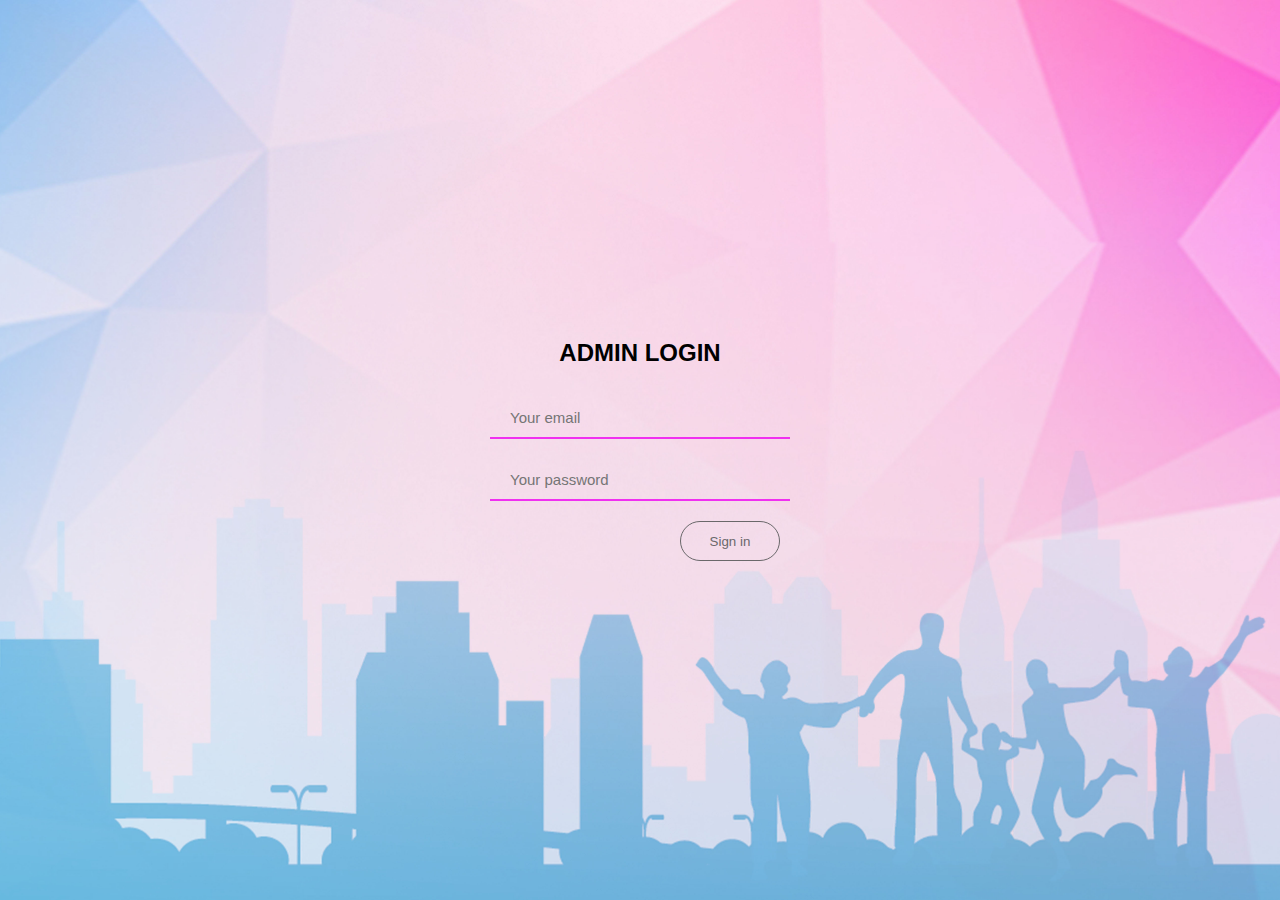
<file: Pages/loginAdmin/loginAdmin.html>
<!DOCTYPE html>
<html lang="en">
  <head>
    <meta charset="UTF-8" />
    <meta name="viewport" content="width=device-width, initial-scale=1.0" />
    <link rel="stylesheet" href="./loginAdmin.css" />
    <link
      rel="shortcut icon"
      href="../../Assets/img/favicon.ico"
      type="image/x-icon"
    />
    <title>Admin Login</title>
  </head>
  <body>
    <div class="admin_body">
      <div class="display_login_box">
        <h2>ADMIN LOGIN</h2>
        <div class="login_box">
          <div class="id_box">
            <i class="fa-regular fa-user fa-beat-fade"></i>
            <input
              type="email"
              id="admin_email"
              placeholder="Your email"
              required
            />
          </div>
          <div class="id_box">
            <i class="fa-regular fa-eye fa-beat-fade"></i>
            <input
              type="password"
              id="admin_pass"
              placeholder="Your password"
              required
            />
          </div>
          <button onclick="loginSubmit()" class="sign_btn">Sign in</button>
        </div>
      </div>
    </div>
  </body>
  <script src="./loginAdmin.js"></script>
  <script src="../../Models/adminLoginDB.js"></script>
  <script src="../../Repositories/repositories.js"></script>
</html>
</file>
<file: Pages/loginAdmin/loginAdmin.css>
* {
    margin: 0;
    padding: 0;
    box-sizing: border-box;
    text-decoration: none;
    object-fit: cover;
    scroll-behavior: smooth;
}

html {
    overflow-x: hidden;
    font-family: Arial, Helvetica, sans-serif;
    position: relative;
    user-select: none;
}

body {
    position: relative;
}

img {
    cursor: pointer;
}

ul,
ol {
    list-style: none;
}

input,
button {
    outline: none;
}

button {
    cursor: pointer;
}

a {
    color: rgb(34, 32, 32);
}

/* -------------- */
.admin_body {
    width: 100vw;
    height: 100vh;
    display: flex;
    align-items: center;
    justify-content: center;
    background-image: url(../../Assets/admin_img/—Pngtree—high-tech\ business\ meeting\ year-end\ meeting_1110958.jpg);
    background-repeat: none;
    background-position: center;
    background-size: cover;
}

.display_login_box {
    display: flex;
    flex-direction: column;
    align-items: center;
    justify-content: center;
    gap: 30px;
}

.login_box {
    display: flex;
    flex-direction: column;
    justify-content: center;
    align-items: center;
    gap: 20px;
}

.id_box input {
    width: 300px;
    height: 40px;
    padding: 20px 20px;
    border: none;
    font-size: 15px;
    border-bottom: 2px solid rgb(240, 48, 240);
    background-color: transparent;
}

.display_login_box button {
    width: 100px;
    height: 40px;
    margin-left: 180px;
    border-radius: 20px;
    background-color: transparent;
    border: 1px solid rgb(106, 104, 106);
    color: rgb(106, 104, 106);
}

.display_login_box button:hover {
    background-color: rgb(241, 79, 241);
    color: white;
    border: none;
    transform: scale(1.2);
    transition: 0.5s;
}
</file>
